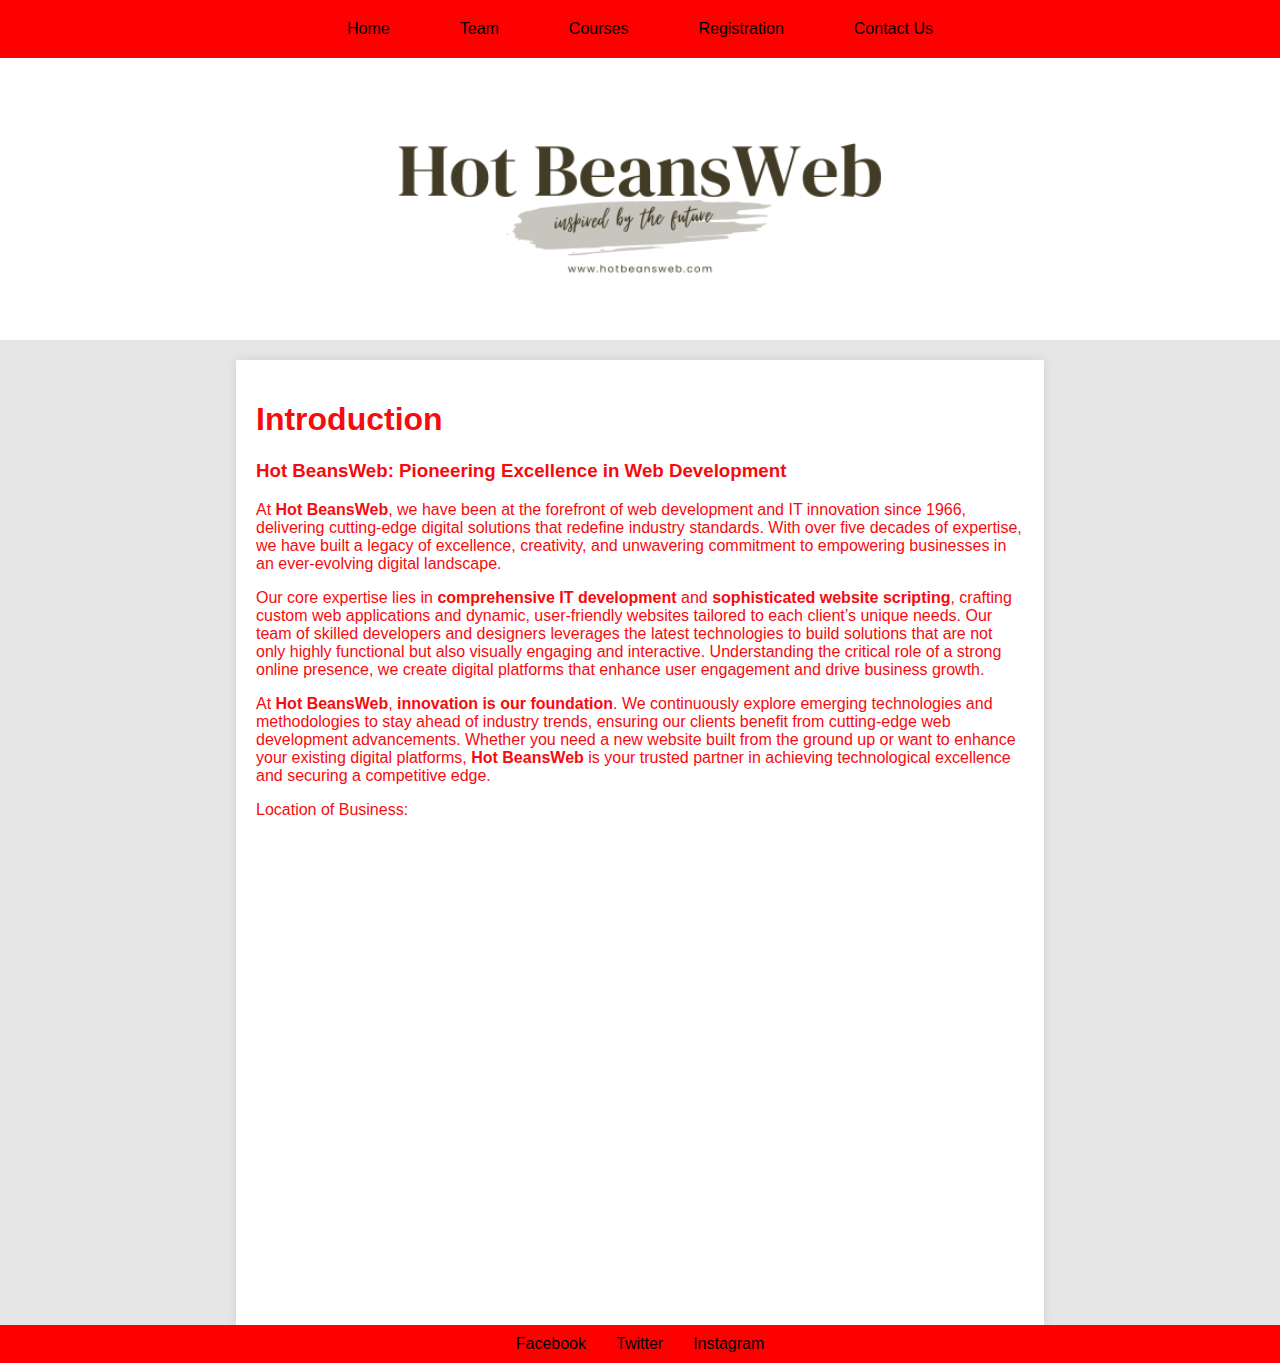
<file: index.html>
<!DOCTYPE html>
<html lang="en">
<head>
    <meta charset="UTF-8">
    <meta name="viewport" content="width=device-width, initial-scale=1.0">
    <title>Hot BeansWeb</title>
    <link rel="stylesheet" href="styles.css">
</head>
<body>
    <header>
        <nav>
            <ul>
                <li><a href="index.html">Home</a></li>
                <li><a href="team.html">Team</a></li>
                <li><a href="courses.html">Courses</a></li>
                <li><a href="regsiter.html">Registration</a></li>
                <li><a href="contact us.html">Contact Us</a></li>
            </ul>
        </nav>
    </header>
    <div class="title-section">
        <div class="scrolling-title"><img src="title.png" width="666" height="220" alt=""/></div>
    </div>
    <main>
        <div class="content">
            <h1>Introduction</h1>
          <h3 data-start="64" data-end="128"><strong data-start="68" data-end="126">Hot BeansWeb: Pioneering Excellence in Web Development</strong></h3>
            <p data-start="130" data-end="484">At <strong data-start="133" data-end="149">Hot BeansWeb</strong>, we have been at the forefront of web development and IT innovation since 1966, delivering cutting-edge digital solutions that redefine industry standards. With over five decades of expertise, we have built a legacy of excellence, creativity, and unwavering commitment to empowering businesses in an ever-evolving digital landscape.</p>
          <p data-start="486" data-end="1020">Our core expertise lies in <strong data-start="513" data-end="545">comprehensive IT development</strong> and <strong data-start="550" data-end="585">sophisticated website scripting</strong>, crafting custom web applications and dynamic, user-friendly websites tailored to each client&rsquo;s unique needs. Our team of skilled developers and designers leverages the latest technologies to build solutions that are not only highly functional but also visually engaging and interactive. Understanding the critical role of a strong online presence, we create digital platforms that enhance user engagement and drive business growth.</p>
            <p data-start="1022" data-end="1473">At <strong data-start="1025" data-end="1041">Hot BeansWeb</strong>, <strong data-start="1043" data-end="1075">innovation is our foundation</strong>. We continuously explore emerging technologies and methodologies to stay ahead of industry trends, ensuring our clients benefit from cutting-edge web development advancements. Whether you need a new website built from the ground up or want to enhance your existing digital platforms, <strong data-start="1360" data-end="1376">Hot BeansWeb</strong> is your trusted partner in achieving technological excellence and securing a competitive edge.            </p>
            <p>Location of Business: </p>
            <p><iframe src="https://www.google.com/maps/embed?pb=!4v1739289195626!6m8!1m7!1scFIUECDJ61h_ExdOPwiKcg!2m2!1d51.52073222871896!2d-0.07545529507935174!3f75.39391894057773!4f0!5f0.7820865974627469" width="600" height="450" style="border:0;" allowfullscreen="" loading="lazy" referrerpolicy="no-referrer-when-downgrade"></iframe>
            </p>
        </div>
    </main>
    <footer>
        <ul>
            <li><a href="https://facebook.com" target="_blank">Facebook</a></li>
            <li><a href="https://twitter.com" target="_blank">Twitter</a></li>
            <li><a href="https://instagram.com" target="_blank">Instagram</a></li>
        </ul>
    </footer>
</body>
</html>
</file>
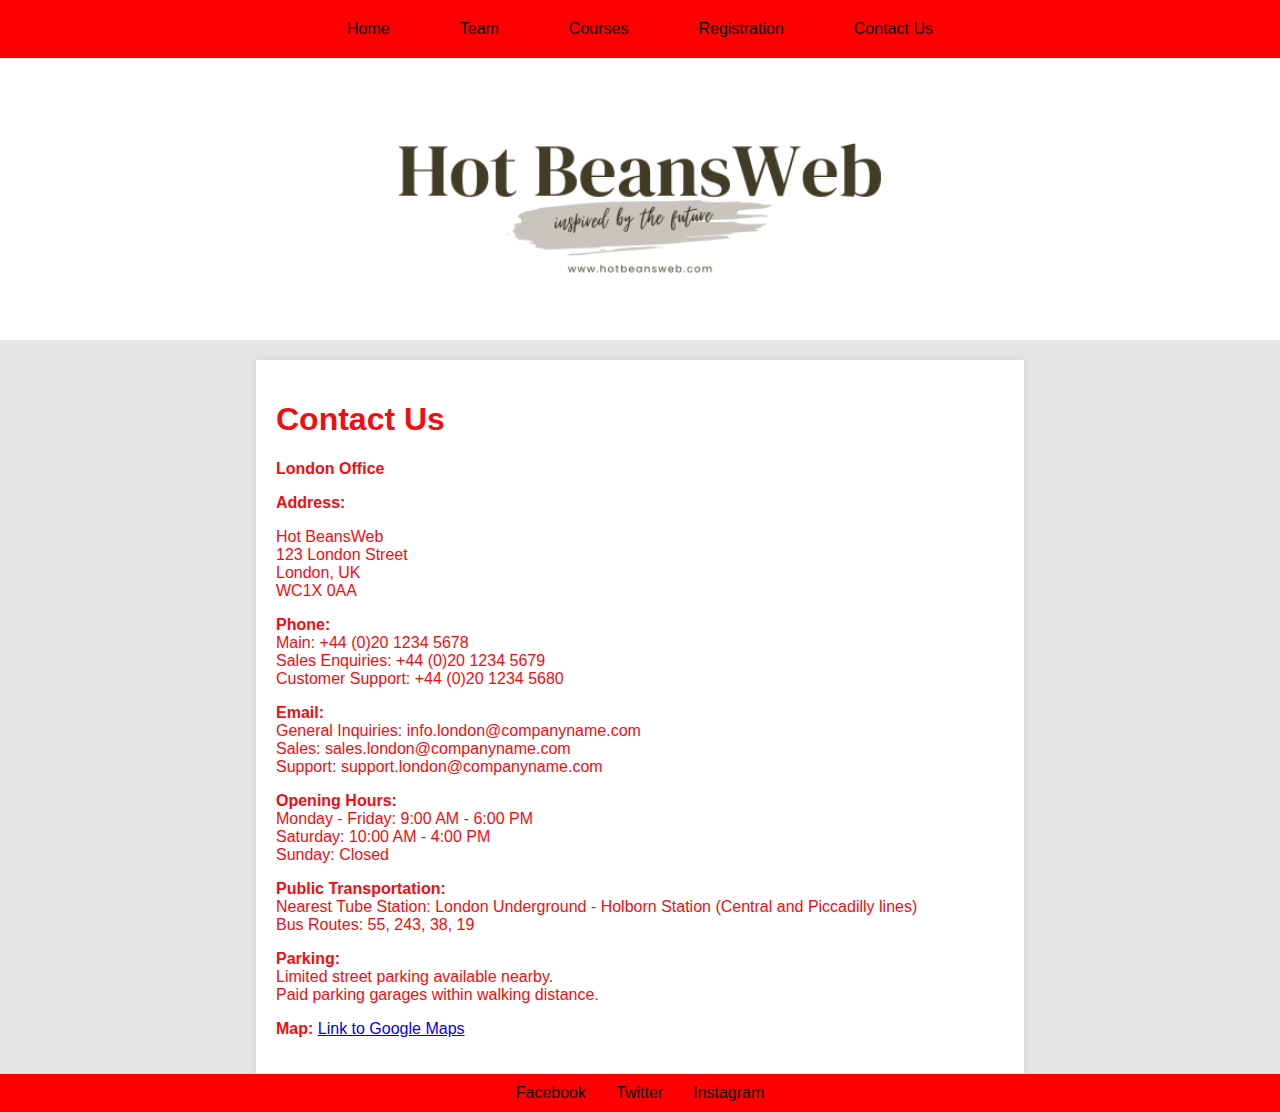
<file: contact us.html>
<!DOCTYPE html>
<html lang="en">
<head>
    <meta charset="UTF-8">
    <meta name="viewport" content="width=device-width, initial-scale=1.0">
    <title>Hot BeansWeb</title>
    <link rel="stylesheet" href="styles.css">
<style>
* {
  box-sizing: border-box;
}

input[type=text], select, textarea {
  width: 100%;
  padding: 12px;
  border: 1px solid #ccc;
  border-radius: 4px;
  resize: vertical;
}

label {
  padding: 12px 12px 12px 0;
  display: inline-block;
}

input[type=submit] {
  background-color: #04AA6D;
  color: white;
  padding: 12px 20px;
  border: none;
  border-radius: 4px;
  cursor: pointer;
  float: right;
}

input[type=submit]:hover {
  background-color: #45a049;
}

.container {
  border-radius: 5px;
  background-color: #f2f2f2;
  padding: 20px;
}

.col-25 {
  float: left;
  width: 25%;
  margin-top: 6px;
}

.col-75 {
  float: left;
  width: 75%;
  margin-top: 6px;
}

/* Clear floats after the columns */
.row:after {
  content: "";
  display: table;
  clear: both;
}

/* Responsive layout - when the screen is less than 600px wide, make the two columns stack on top of each other instead of next to each other */
@media screen and (max-width: 600px) {
  .col-25, .col-75, input[type=submit] {
    width: 100%;
    margin-top: 0;
  }
}
</style>
</head>
<body>
    <header>
        <nav>
            <ul>
                <li><a href="index.html">Home</a></li>
                <li><a href="team.html">Team</a></li>
                <li><a href="courses.html">Courses</a></li>
                <li><a href="regsiter.html">Registration</a></li>
                <li><a href="contact us.html">Contact Us</a></li>
            </ul>
        </nav>
    </header>
    <div class="title-section">
        <div class="scrolling-title"><img src="title.png" width="666" height="220" alt=""/></div>
    </div>
    <main>
        <div class="content">
            <h1>Contact Us</h1>
          <p><strong>London Office</strong></p>
          <p><strong>Address:</strong></p>
          <p>Hot BeansWeb<br>
            123 London Street<br>
            London, UK<br>
            WC1X 0AA</p>
          <p><strong>Phone:</strong><br>
            Main: +44 (0)20 1234 5678<br>
            Sales Enquiries: +44 (0)20 1234 5679<br>
          Customer Support: +44 (0)20 1234 5680</p>
          <p><strong>Email:</strong><br>
            General Inquiries: <a target="_new" rel="noreferrer">info.london@companyname.com</a><br>
            Sales: <a target="_new" rel="noreferrer">sales.london@companyname.com</a><br>
            Support: <a target="_new" rel="noreferrer">support.london@companyname.com</a></p>
          <p><strong>Opening Hours:</strong><br>
            Monday - Friday: 9:00 AM - 6:00 PM<br>
            Saturday: 10:00 AM - 4:00 PM<br>
            Sunday: Closed</p>
          <p><strong>Public Transportation:</strong><br>
            Nearest Tube Station: London Underground - Holborn Station (Central and Piccadilly lines)<br>
            Bus Routes: 55, 243, 38, 19</p>
          <p><strong>Parking:</strong><br>
            Limited street parking available nearby.<br>
            Paid parking garages within walking distance.</p>
          <p><strong>Map:</strong> <a href="https://www.google.co.uk/maps" target="_blank" rel="noreferrer">Link to Google Maps</a></p>
        </div>
    </main>
    <footer>
        <ul>
            <li><a href="https://facebook.com" target="_blank">Facebook</a></li>
            <li><a href="https://twitter.com" target="_blank">Twitter</a></li>
            <li><a href="https://instagram.com" target="_blank">Instagram</a></li>
        </ul>
    </footer>
</body>
</html>
</file>
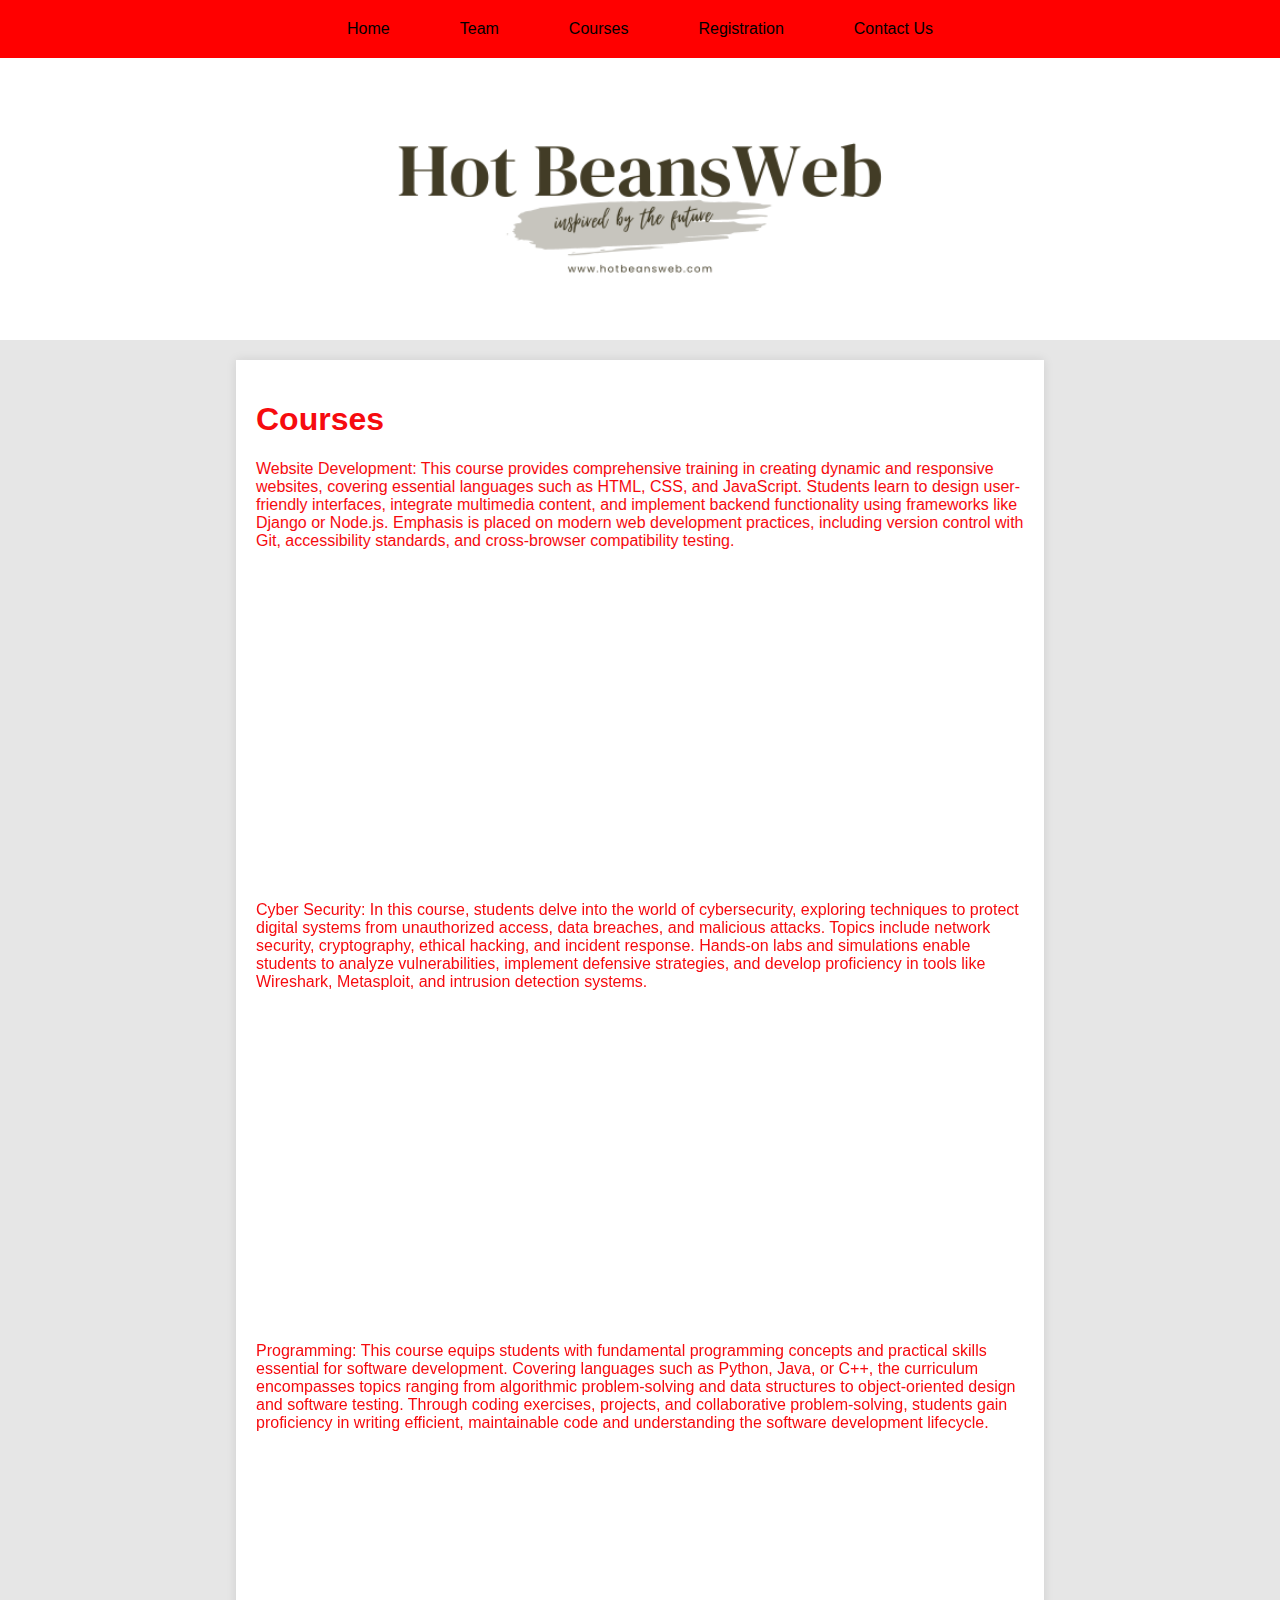
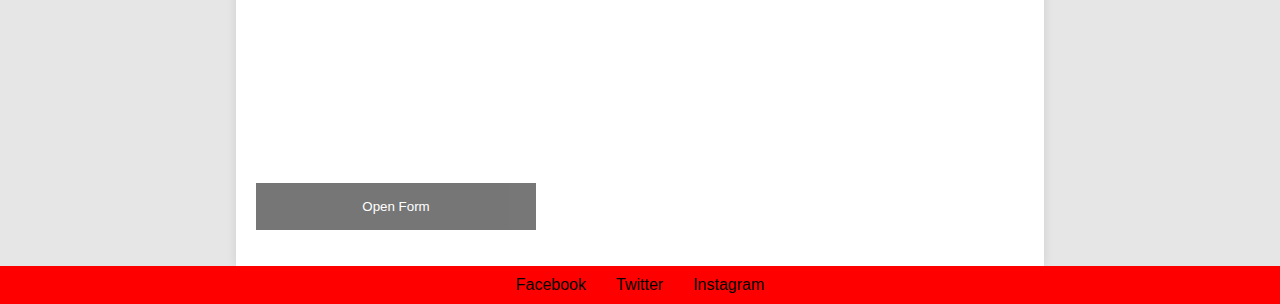
<file: courses.html>
<!DOCTYPE html>
<html lang="en">
<head>
    <meta charset="UTF-8">
    <meta name="viewport" content="width=device-width, initial-scale=1.0">
    <title>Hot BeansWeb</title>
    <link rel="stylesheet" href="styles.css">
	<style> 
	.open-button {
  background-color: #555;
  color: white;
  padding: 16px 20px;
  border: none;
  cursor: pointer;
  opacity: 0.8;
  width: 280px;
}

/* The popup form - hidden by default */
.form-popup {
  display: none;
  position: fixed;
  bottom: 0;
  right: 15px;
  border: 3px solid #f1f1f1;
}

/* Add styles to the form container */
.form-container {
  max-width: 300px;
  padding: 10px;
  background-color: white;
}

/* Full-width input fields */
.form-container input[type=text], .form-container input[type=password] {
  width: 100%;
  padding: 15px;
  margin: 5px 0 22px 0;
  border: none;
  background: #f1f1f1;
}

/* When the inputs get focus, do something */
.form-container input[type=text]:focus, .form-container input[type=password]:focus {
  background-color: #ddd;
  outline: none;
}

/* Set a style for the submit/login button */
.form-container .btn {
  background-color: #04AA6D;
  color: white;
  padding: 16px 20px;
  border: none;
  cursor: pointer;
  width: 100%;
  margin-bottom:10px;
  opacity: 0.8;
}

/* Add a red background color to the cancel button */
.form-container .cancel {
  background-color: red;
}

/* Add some hover effects to buttons */
.form-container .btn:hover, .open-button:hover {
  opacity: 1;
}
	
	
	</style>
</head>
<body>
    <header>
        <nav>
            <ul>
                 <li><a href="index.html">Home</a></li>
                <li><a href="team.html">Team</a></li>
                <li><a href="courses.html">Courses</a></li>
                <li><a href="regsiter.html">Registration</a></li>
                <li><a href="contact us.html">Contact Us</a></li>
            </ul>
        </nav>
    </header>
    <div class="title-section">
        <div class="scrolling-title"><img src="title.png" width="666" height="220" alt=""/></div>
    </div>
    <main>
        <div class="content">
            <h1>Courses</h1>
          <p>Website Development: This course provides comprehensive training in creating dynamic and responsive websites, covering essential languages such as HTML, CSS, and JavaScript. Students learn to design user-friendly interfaces, integrate multimedia content, and implement backend functionality using frameworks like Django or Node.js. Emphasis is placed on modern web development practices, including version control with Git, accessibility standards, and cross-browser compatibility testing.</p>
          <p><iframe width="560" height="315" src="https://www.youtube.com/embed/ysEN5RaKOlA?si=uk2VIOBGVbQmsMMV" title="YouTube video player" frameborder="0" allow="accelerometer; autoplay; clipboard-write; encrypted-media; gyroscope; picture-in-picture; web-share" referrerpolicy="strict-origin-when-cross-origin" allowfullscreen></iframe>&nbsp;</p>
          <p>Cyber Security: In this course, students delve into the world of cybersecurity, exploring techniques to protect digital systems from unauthorized access, data breaches, and malicious attacks. Topics include network security, cryptography, ethical hacking, and incident response. Hands-on labs and simulations enable students to analyze vulnerabilities, implement defensive strategies, and develop proficiency in tools like Wireshark, Metasploit, and intrusion detection systems.</p>
          <p><iframe width="560" height="315" src="https://www.youtube.com/embed/z5nc9MDbvkw?si=-GLzZ6HbIn_3i8qh" title="YouTube video player" frameborder="0" allow="accelerometer; autoplay; clipboard-write; encrypted-media; gyroscope; picture-in-picture; web-share" referrerpolicy="strict-origin-when-cross-origin" allowfullscreen></iframe>&nbsp;</p>
          <p>Programming: This course equips students with fundamental programming concepts and practical skills essential for software development. Covering languages such as Python, Java, or C++, the curriculum encompasses topics ranging from algorithmic problem-solving and data structures to object-oriented design and software testing. Through coding exercises, projects, and collaborative problem-solving, students gain proficiency in writing efficient, maintainable code and understanding the software development lifecycle.</p>
          <p><iframe width="560" height="315" src="https://www.youtube.com/embed/zOjov-2OZ0E?si=HiI4FDzi0tPbZ-VI" title="YouTube video player" frameborder="0" allow="accelerometer; autoplay; clipboard-write; encrypted-media; gyroscope; picture-in-picture; web-share" referrerpolicy="strict-origin-when-cross-origin" allowfullscreen></iframe>&nbsp;</p>
          <p><button class="open-button" onclick="openForm()">Open Form</button>

<div class="form-popup" id="myForm">
  <form action="/action_page.php" class="form-container">
    <h1>Login</h1>

    <label for="email"><b>Email</b></label>
    <input type="text" placeholder="Enter Email" name="email" required>

    <label for="psw"><b>Password</b></label>
    <input type="password" placeholder="Enter Password" name="psw" required>

    <button type="submit" class="btn">Login</button>
    <button type="button" class="btn cancel" onclick="closeForm()">Close</button>
  </form>
</div>

<script>
function openForm() {
  document.getElementById("myForm").style.display = "block";
}

function closeForm() {
  document.getElementById("myForm").style.display = "none";
}
</script></p>
        </div>
    </main>
    <footer>
        <ul>
            <li><a href="https://facebook.com" target="_blank">Facebook</a></li>
            <li><a href="https://twitter.com" target="_blank">Twitter</a></li>
            <li><a href="https://instagram.com" target="_blank">Instagram</a></li>
        </ul>
    </footer>
</body>
</html>
</file>
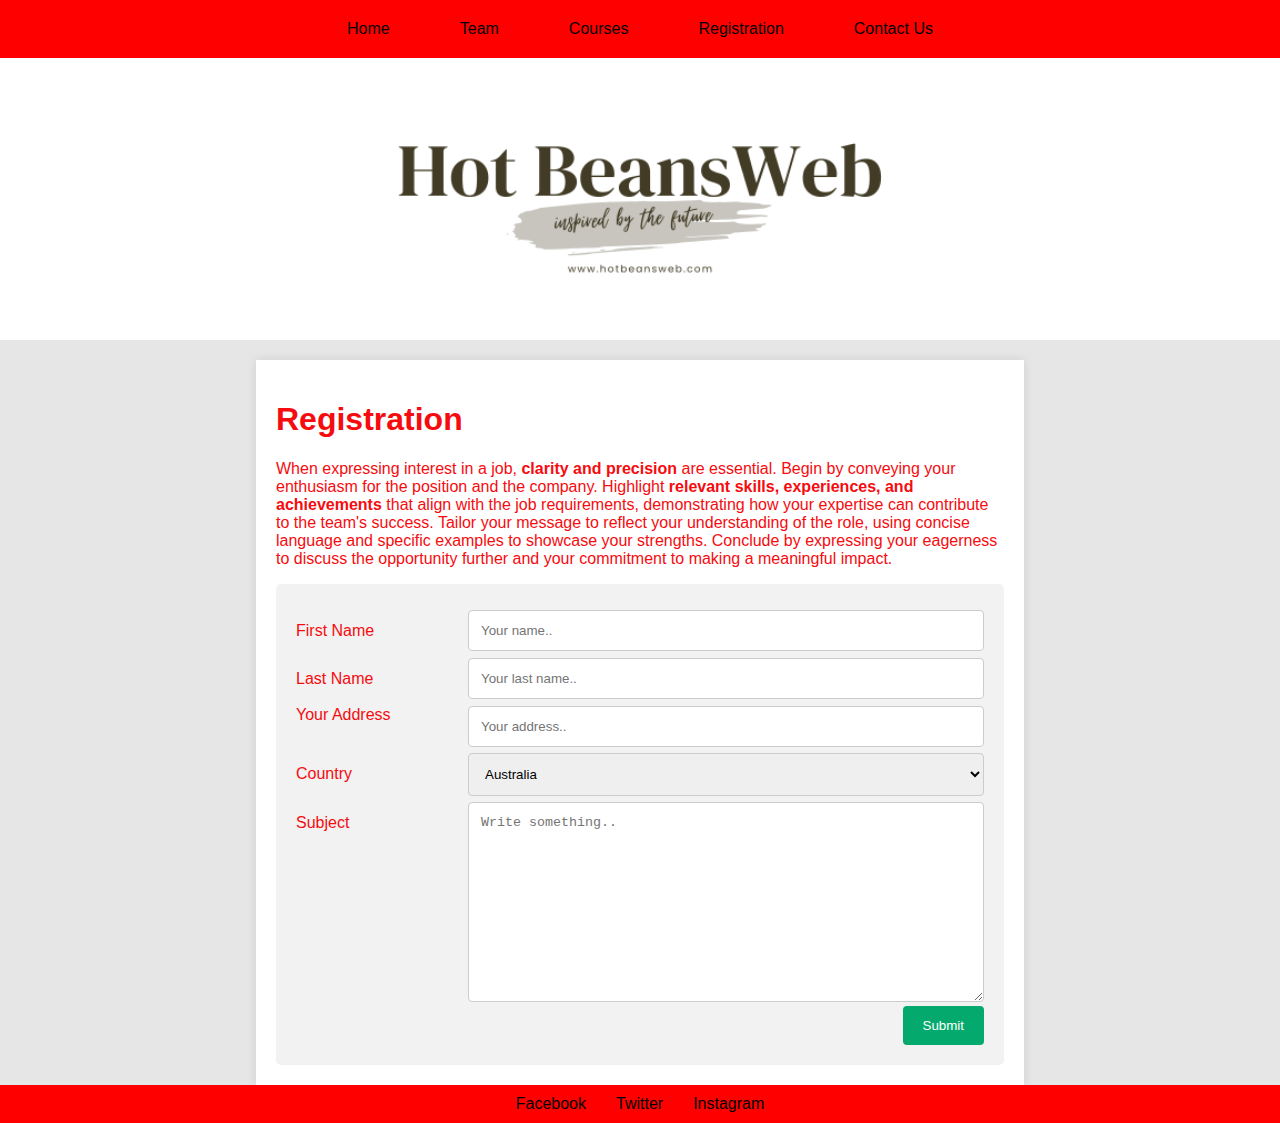
<file: regsiter.html>
<!DOCTYPE html>
<html lang="en">
<head>
    <meta charset="UTF-8">
    <meta name="viewport" content="width=device-width, initial-scale=1.0">
    <title>Hot BeansWeb</title>
    <link rel="stylesheet" href="styles.css">
<style>
* {
  box-sizing: border-box;
}

input[type=text], select, textarea {
  width: 100%;
  padding: 12px;
  border: 1px solid #ccc;
  border-radius: 4px;
  resize: vertical;
}

label {
  padding: 12px 12px 12px 0;
  display: inline-block;
}

input[type=submit] {
  background-color: #04AA6D;
  color: white;
  padding: 12px 20px;
  border: none;
  border-radius: 4px;
  cursor: pointer;
  float: right;
}

input[type=submit]:hover {
  background-color: #45a049;
}

.container {
  border-radius: 5px;
  background-color: #f2f2f2;
  padding: 20px;
}

.col-25 {
  float: left;
  width: 25%;
  margin-top: 6px;
}

.col-75 {
  float: left;
  width: 75%;
  margin-top: 6px;
}

/* Clear floats after the columns */
.row:after {
  content: "";
  display: table;
  clear: both;
}

/* Responsive layout - when the screen is less than 600px wide, make the two columns stack on top of each other instead of next to each other */
@media screen and (max-width: 600px) {
  .col-25, .col-75, input[type=submit] {
    width: 100%;
    margin-top: 0;
  }
}
</style>
</head>
<body>
    <header>
        <nav>
            <ul>
                <li><a href="index.html">Home</a></li>
                <li><a href="team.html">Team</a></li>
                <li><a href="courses.html">Courses</a></li>
                <li><a href="regsiter.html">Registration</a></li>
                <li><a href="contact us.html">Contact Us</a></li>
            </ul>
        </nav>
    </header>
    <div class="title-section">
        <div class="scrolling-title"><img src="title.png" width="666" height="220" alt=""/></div>
    </div>
    <main>
        <div class="content">
            <h1>Registration</h1>
          <p>When expressing interest in a job, <strong data-start="35" data-end="60">clarity and precision</strong> are essential. Begin by conveying your enthusiasm for the position and the company. Highlight <strong data-start="155" data-end="205">relevant skills, experiences, and achievements</strong> that align with the job requirements, demonstrating how your expertise can contribute to the team's success. Tailor your message to reflect your understanding of the role, using concise language and specific examples to showcase your strengths. Conclude by expressing your eagerness to discuss the opportunity further and your commitment to making a meaningful impact.</p>

<div class="container">
  <form action="/action_page.php">
    <div class="row">
      <div class="col-25">
        <label for="fname">First Name</label>
      </div>
      <div class="col-75">
        <input name="firstname" type="text" required="required" id="fname" placeholder="Your name..">
      </div>
    </div>
    <div class="row">
	<div class="col-25">
        <label for="fname">Last Name</label>
      </div>
      <div class="col-75">
        <input name="lastname" type="text" required="required" id="fname" placeholder="Your last name..">
      </div>
    </div>
    <div class="row">
      <div class="col-25">Your Address</div>
      <div class="col-75">
        <input name="Address" type="text" required="required" id="lname" placeholder="Your address..">
      </div>
    </div>
    <div class="row">
      <div class="col-25">
        <label for="country">Country</label>
      </div>
      <div class="col-75">
        <select name="country" required="required" id="country">
          <option value="australia">Australia</option>
          <option value="canada">Canada</option>
          <option value="usa">USA</option>
		  <option value="bangladesh">Bangladesh</option>
		  <option value="uk">UK</option>
        </select>
      </div>
    </div>
    <div class="row">
      <div class="col-25">
        <label for="subject">Subject</label>
      </div>
      <div class="col-75">
        <textarea id="subject" name="subject" placeholder="Write something.." style="height:200px"></textarea>
      </div>
    </div>
    <div class="row">
      <input type="submit" value="Submit">
    </div>
  </form>
</div>
        </div>
    </main>
    <footer>
        <ul>
            <li><a href="https://facebook.com" target="_blank">Facebook</a></li>
            <li><a href="https://twitter.com" target="_blank">Twitter</a></li>
            <li><a href="https://instagram.com" target="_blank">Instagram</a></li>
        </ul>
    </footer>
</body>
</html>
</file>
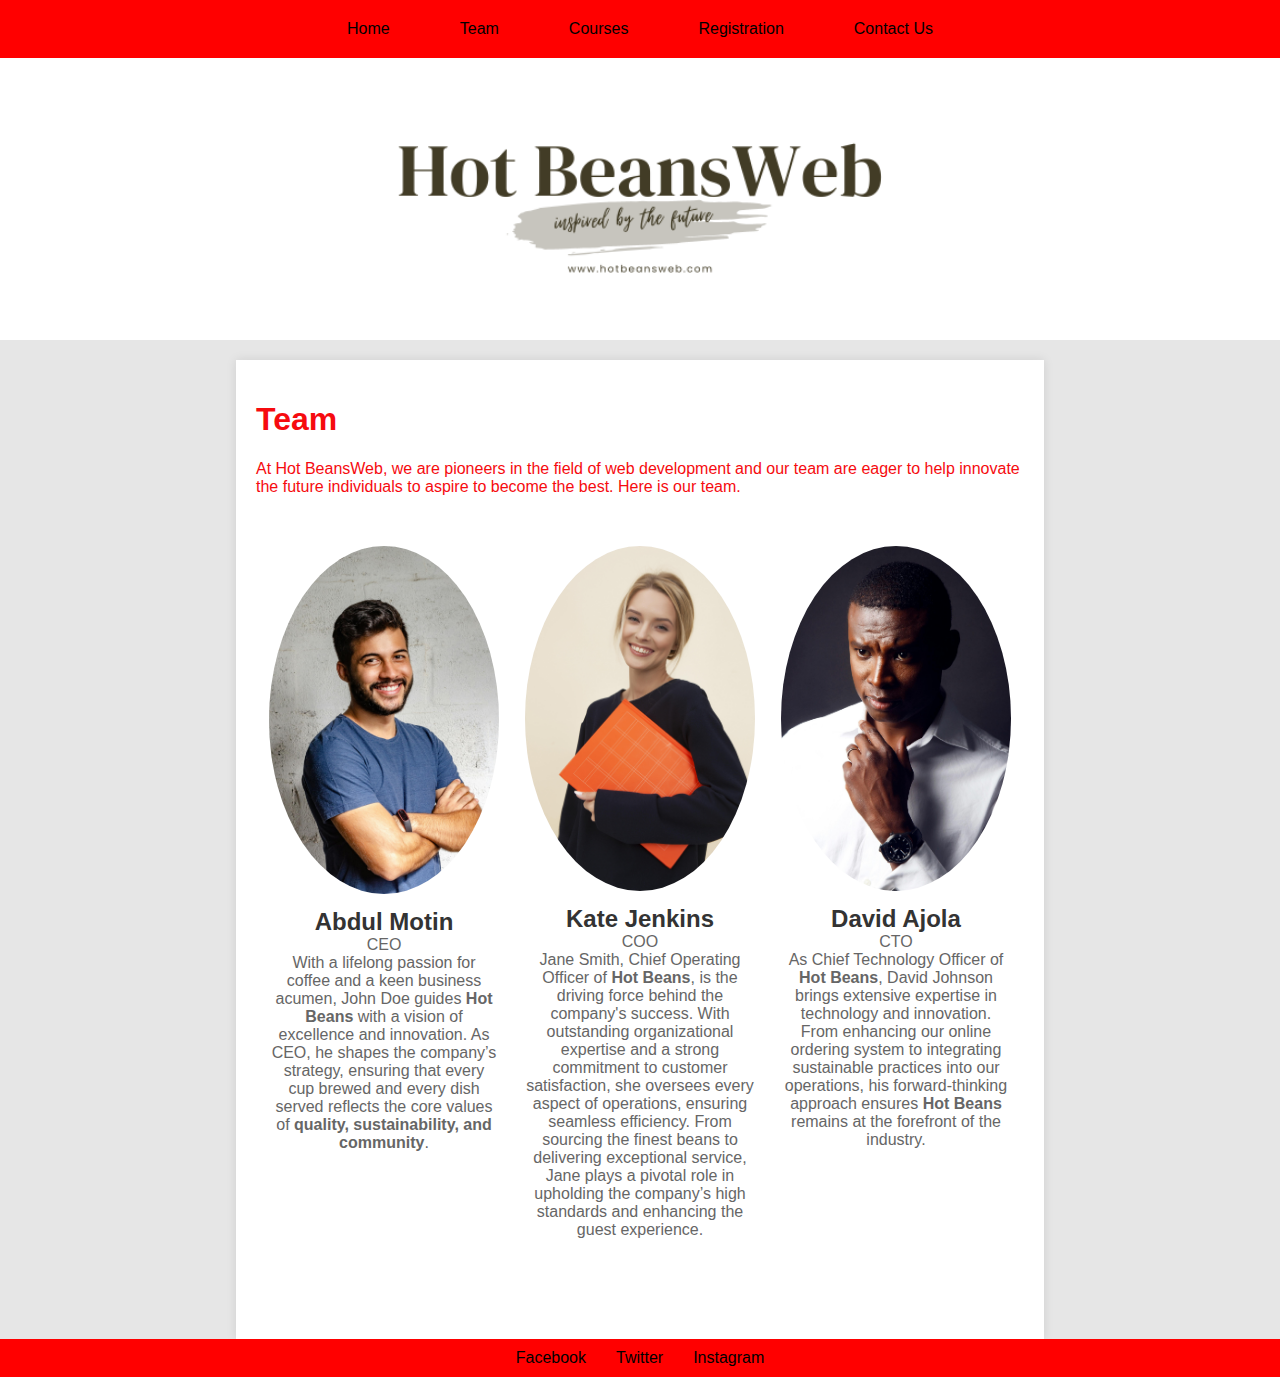
<file: team.html>
<!DOCTYPE html>
<html lang="en">
<head>
    <meta charset="UTF-8">
    <meta name="viewport" content="width=device-width, initial-scale=1.0">
    <title>Hot BeansWeb</title>
    <link rel="stylesheet" href="styles.css">
</head>
<body>
    <header>
        <nav>
            <ul>
                <li><a href="index.html">Home</a></li>
                <li><a href="team.html">Team</a></li>
                <li><a href="courses.html">Courses</a></li>
                <li><a href="regsiter.html">Registration</a></li>
                <li><a href="contact us.html">Contact Us</a></li>
            </ul>
        </nav>
    </header>
    <div class="title-section">
        <div class="scrolling-title"><img src="title.png" width="666" height="220" alt=""/></div>
    </div>
    <main>
        <div class="content">
            <h1>Team</h1>
          <p>At Hot BeansWeb, we are pioneers in the field of web development and our team are eager to help innovate the future individuals to aspire to become the best. Here is our team. </p>
          <div class="team">
            <div class="team-member"> <img src="M1.jpg" alt="Team Member 1">
              <h3>Abdul Motin</h3>
              <p>CEO</p>
              <p>With a lifelong passion for coffee and a keen business acumen, John Doe guides <strong data-start="79" data-end="92">Hot Beans</strong> with a vision of excellence and innovation. As CEO, he shapes the company&rsquo;s strategy, ensuring that every cup brewed and every dish served reflects the core values of <strong data-start="260" data-end="302">quality, sustainability, and community</strong>.</p>
            </div>
            <div class="team-member"> <img src="W1.jpg" alt="Team Member 2">
              <h3>Kate Jenkins</h3>
              <p>COO</p>
              <p>Jane Smith, Chief Operating Officer of <strong data-start="39" data-end="52">Hot Beans</strong>, is the driving force behind the company's success. With outstanding organizational expertise and a strong commitment to customer satisfaction, she oversees every aspect of operations, ensuring seamless efficiency. From sourcing the finest beans to delivering exceptional service, Jane plays a pivotal role in upholding the company&rsquo;s high standards and enhancing the guest experience.</p>
            </div>
            <div class="team-member"> <img src="M2.jpg" alt="Team Member 3">
              <h3>David Ajola</h3>
              <p>CTO</p>
              <p>As Chief Technology Officer of <strong data-start="31" data-end="44">Hot Beans</strong>, David Johnson brings extensive expertise in technology and innovation. From enhancing our online ordering system to integrating sustainable practices into our operations, his forward-thinking approach ensures <strong data-start="255" data-end="268">Hot Beans</strong> remains at the forefront of the industry.</p>
            </div>
          </div>
        </div>
    </main>
    <footer>
        <ul>
            <li><a href="https://facebook.com" target="_blank">Facebook</a></li>
            <li><a href="https://twitter.com" target="_blank">Twitter</a></li>
            <li><a href="https://instagram.com" target="_blank">Instagram</a></li>
        </ul>
    </footer>
</body>
</html>
</file>
<file: styles.css>
body {
    font-family: Arial, sans-serif;
    background-color: rgba(128, 128, 128, 0.2);
    margin: 0;
    padding: 0;
    display: flex;
    flex-direction: column;
    min-height: 100vh;
}

header {
    background-color: red;
    padding: 10px 0;
}

nav ul {
    list-style: none;
    display: flex;
    justify-content: center;
    padding: 0;
    margin: 0;
}

nav ul li {
    margin: 0 15px;
}

nav ul li a {
    color: black;
    text-decoration: none;
    padding: 10px 20px;
    display: block;
    animation: flash 5s infinite;
}

nav ul li:nth-child(1) a {
    animation-delay: 0s;
}

nav ul li:nth-child(2) a {
    animation-delay: 1s;
}

nav ul li:nth-child(3) a {
    animation-delay: 2s;
}

nav ul li:nth-child(4) a {
    animation-delay: 3s;
}

nav ul li:nth-child(5) a {
    animation-delay: 4s;
}

@keyframes flash {
    0%, 100% {
        opacity: 1;
    }
    50% {
        opacity: 0.5;
    }
}

.title-section {
    background-color: #FFFFFF;
    text-align: center;
    padding: 20px 0;
}

.scrolling-title {
    font-size: 6em;
    color: black;
    font-family: Gotham, "Helvetica Neue", Helvetica, Arial, sans-serif;
}

main {
    flex: 1;
    display: flex;
    justify-content: center;
    align-items: flex-start;
    padding-top: 20px;
	overflow: scroll;
}

.content {
    width: 60%;
    overflow-y: auto;
    padding: 20px;
    background-color: white;
    box-shadow: 0 0 10px rgba(0, 0, 0, 0.1);
    text-align: left;
    color: #F60B0F;
}

.team {
    display: flex;
    justify-content: space-around;
    flex-wrap: wrap;
    max-width: 1200px;
    margin: 50px auto;
}

.team-member {
    text-align: center;
    margin-bottom: 30px;
    width: 30%;
    color: #F60B0F;
}

.team-member img {
    width: 100%;
    border-radius: 50%;
    margin-bottom: 10px;
}

.team-member h3 {
    margin: 0;
    font-size: 1.5em;
    color: #333;
}

.team-member p {
    margin: 0;
    color: #666;
}

.members-text  h2 { 
text-align: center;
	font-weight: bold;
	font-size: 35px;
}

footer {
    background-color: red;
    color: silver;
    padding: 10px 0;
    text-align: center;
}

footer ul {
    list-style: none;
    padding: 0;
    margin: 0;
    display: flex;
    justify-content: center;
}

footer ul li {
    margin: 0 15px;
}

footer ul li a {
    color: black;
    text-decoration: none;
}

footer ul li a:hover {
    text-decoration: underline;
}
</file>
